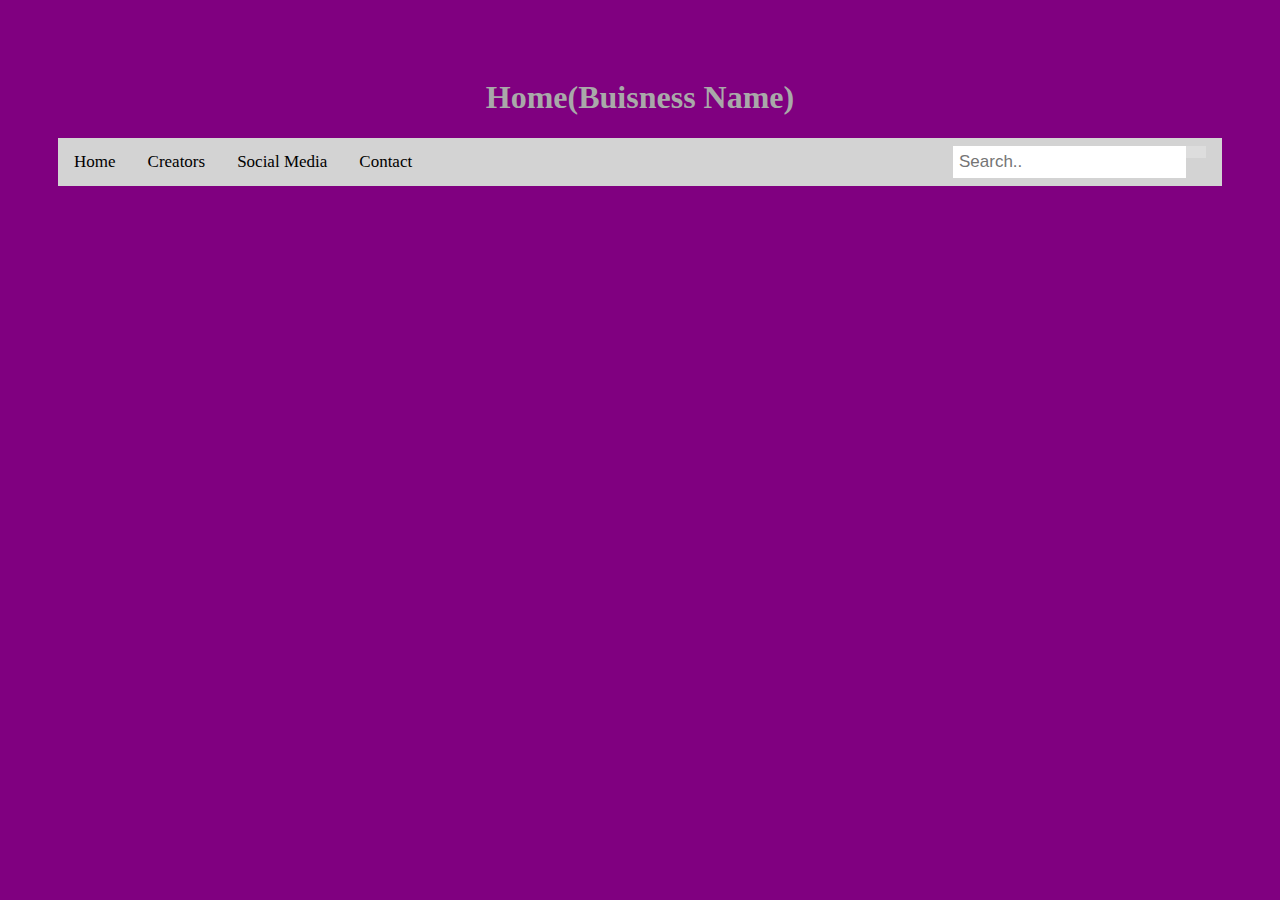
<file: index.html>
<!DOCTYPE html>
<html>
<head>
    <title>Home</title>
    <link rel="stylesheet" href="css/index.css">
</head>
    <body>
        <h1>Home(Buisness Name)</h1>
        <div class="topnav">
            <a href="index.html">Home</a>
            <a href="html/creator.html">Creators</a>
            <a href="html/social.html">Social Media</a>
            <a href="html/contact.html">Contact</a>
            <div class="search-container">
                <form action="/action_page.php">
                    <input type="text" placeholder="Search.." name="search">
                    <button type="submit"><i class="fa fa-search"></i></button>
                </form>
            </div>
        </div>       
    </body>

</html>
</file>
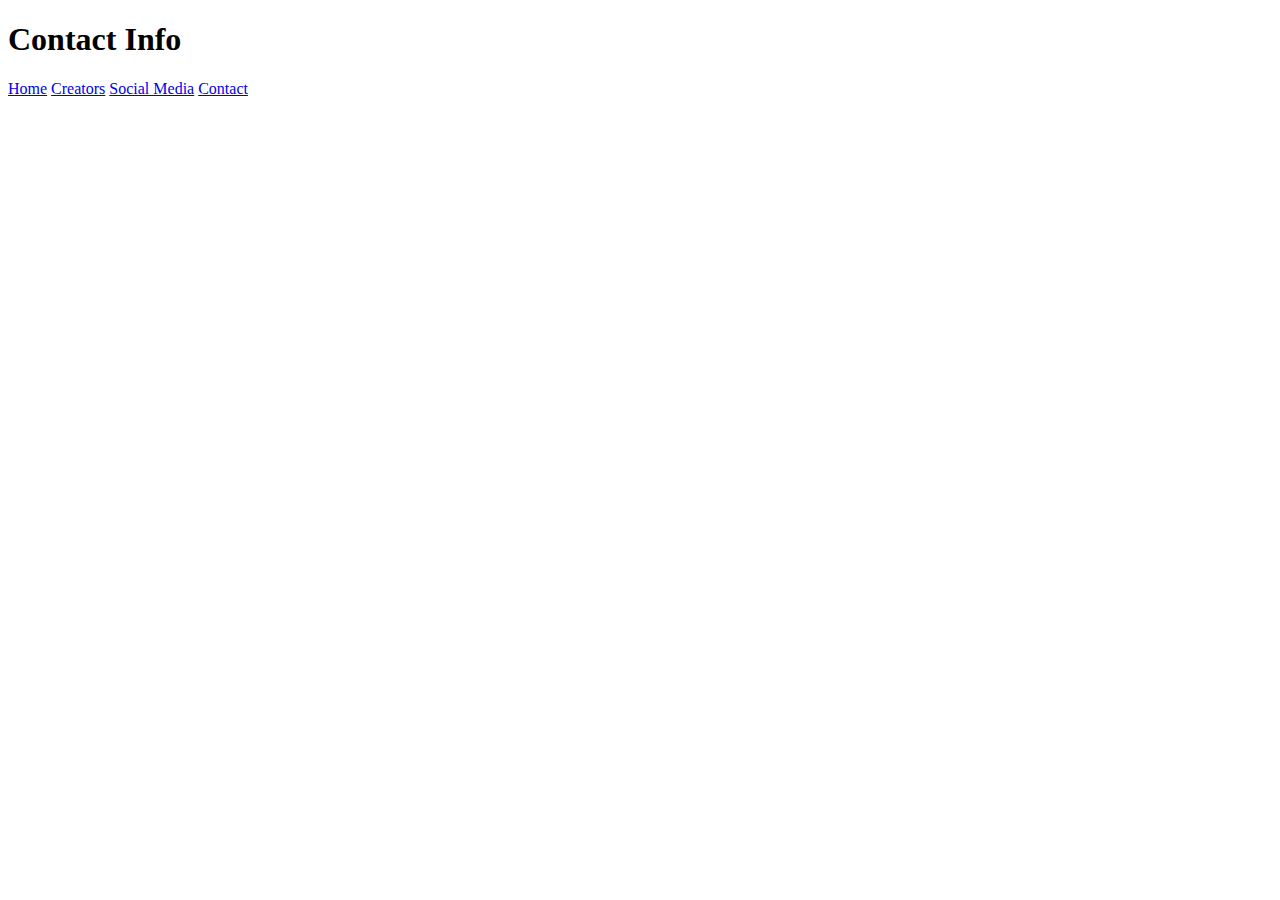
<file: contact.html>
<!DOCTYPE html>
<html>
    <head>
        <title>Contact</title>
    </head>
    <body>
        <h1>Contact Info</h1>
        <a href="home.html">Home</a>
        <a href="creator.html">Creators</a>
        <a href="social.html">Social Media</a>
        <a href="contact.html">Contact</a>
    </body>

</html>
</file>
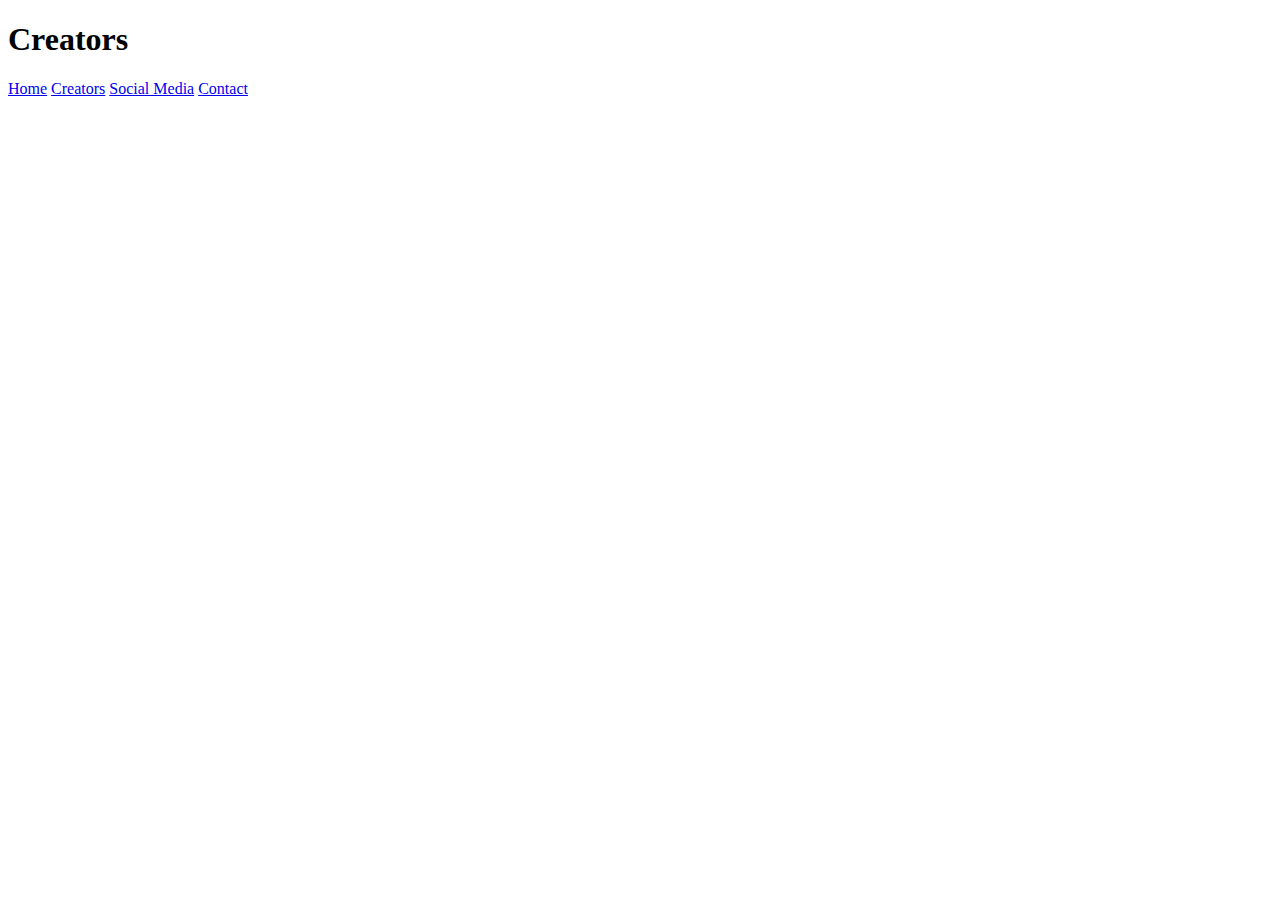
<file: creator.html>
<!DOCTYPE html>
<html>
    <head>
        <title>Creator</title>
    </head>
    <body>
        <h1>Creators</h1>
        <a href="home.html">Home</a>
        <a href="creator.html">Creators</a>
        <a href="social.html">Social Media</a>
        <a href="contact.html">Contact</a>
    </body>

</html>
</file>
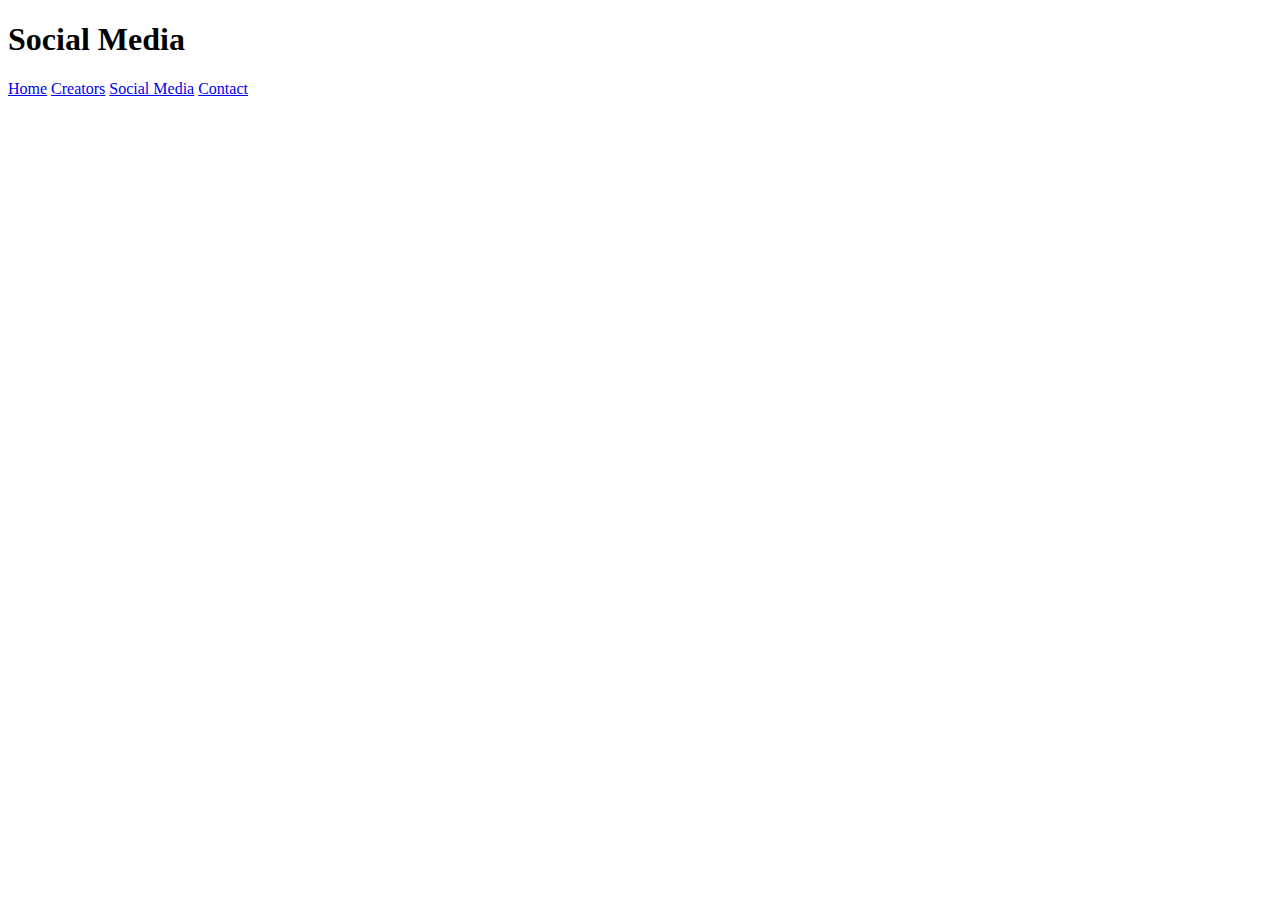
<file: social.html>
<!DOCTYPE html>
<html>
    <head>
        <title>Social Media</title>
    </head>
    <body>
        <h1>Social Media</h1>
        <a href="home.html">Home</a>
        <a href="creator.html">Creators</a>
        <a href="social.html">Social Media</a>
        <a href="contact.html">Contact</a>
    </body>

</html>
</file>
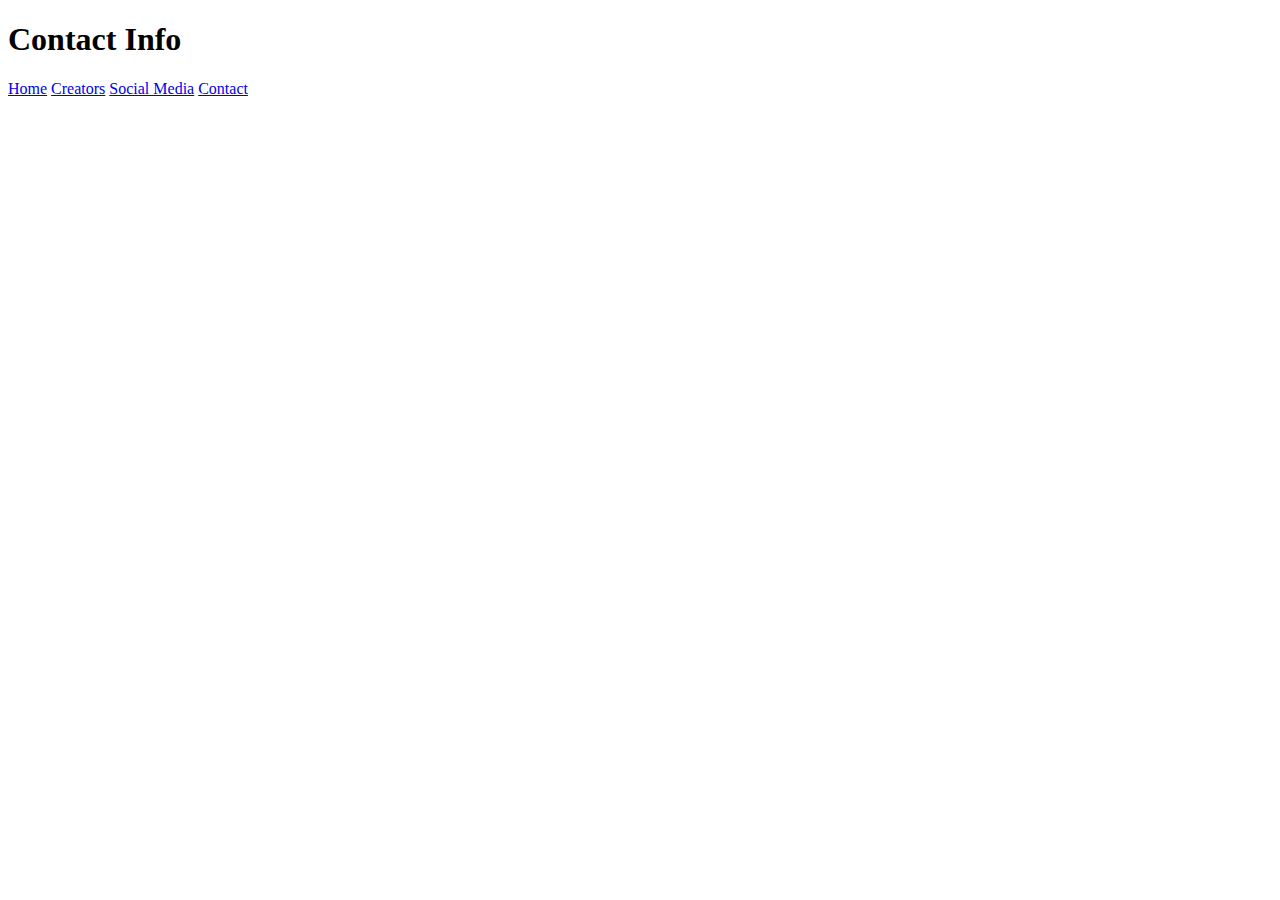
<file: html/contact.html>
<!DOCTYPE html>
<html>
    <head>
        <title>Contact</title>
    </head>
    <body>
        <h1>Contact Info</h1>
        <a href="../home.html">Home</a>
        <a href="creator.html">Creators</a>
        <a href="social.html">Social Media</a>
        <a href="contact.html">Contact</a>
    </body>

</html>
</file>
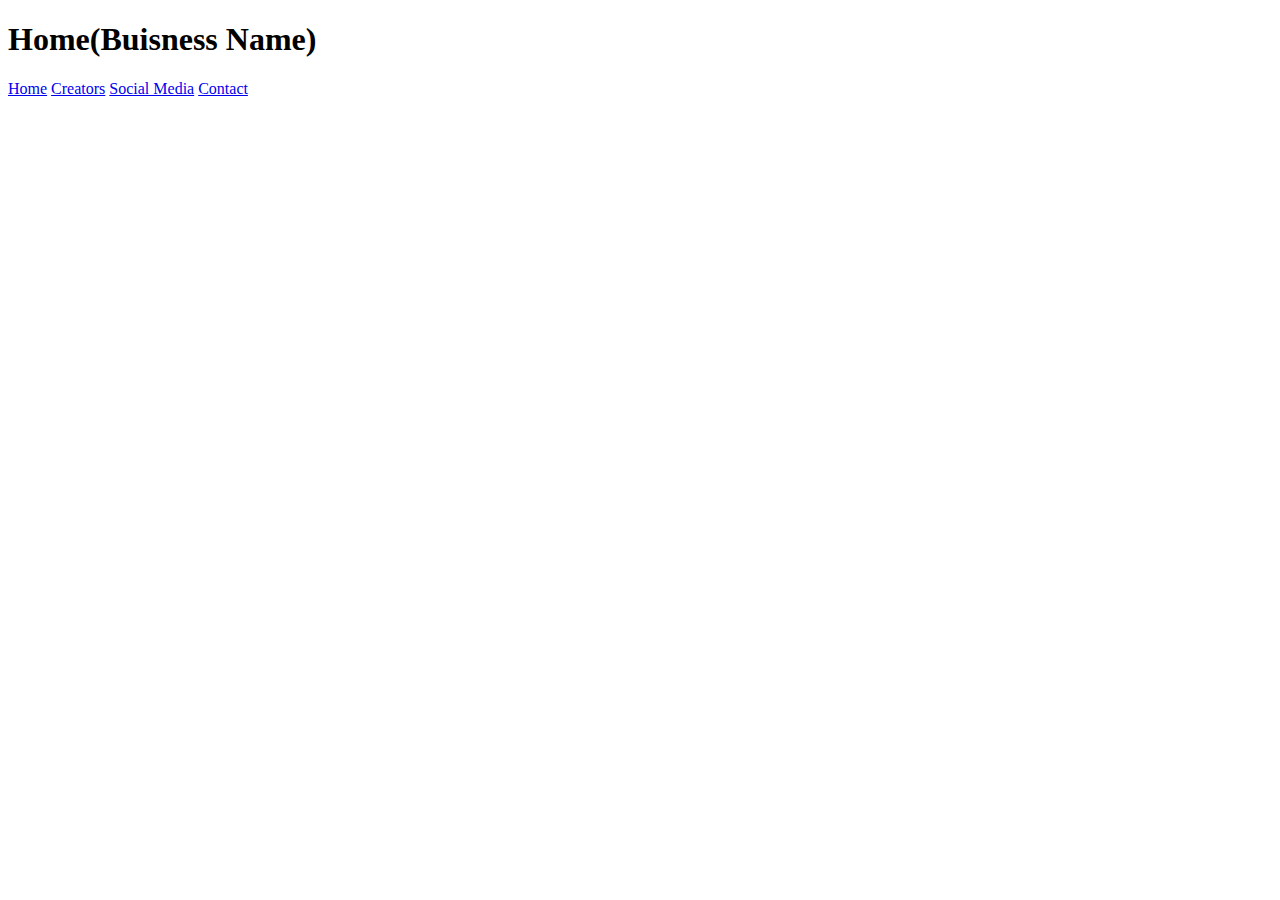
<file: html/home.html>
<!DOCTYPE html>
<html>
<head>
    <title>Home</title>
    <!---<link rel="stylesheet" href="../css/home.css">-->
</head>
    <body>
        <h1>Home(Buisness Name)</h1>
        <a href="home.html">Home</a>
        <a href="creator.html">Creators</a>
        <a href="social.html">Social Media</a>
        <a href="contact.html">Contact</a>
    </body>

</html>
</file>
<file: css/index.css>
body {
    background-color: purple;
    padding: 50px 50px 50px 50px;
}

h1 {
    text-align: center;
    color: darkgrey;
    
}

.topnav {
    background-color: lightgrey;
    overflow: hidden;
}

.topnav a {
    float: left;
    display: block;
    color: black;
    text-align: center;
    padding: 14px 16px;
    text-decoration: none;
    font-size: 17px;
}

/* Color of box and text when mouse is hovering over the link
.topnav a.hover {
    background-color: #ddd;
    color: black;
}

Color of the link when currently on that page
.topnav a.active {
    background-color: #2196F3;
    color: white;
} */

/*Text style inside search box*/
.topnav input[type=text] {
    padding: 6px;
    margin-top: 8px;
    font-size: 17px;
    border: none;
}

.topnav .search-container {
    float: right;
}

.topnav .search-container button {
    float: right;
    padding: 6px 10px;
    margin-top: 8px;
    margin-right: 16px;
    background: #ddd;
    font-size: 17px;
    border: none;
    cursor: pointer;
}

.topnav .search-container button:hover {
    background: #ccc;
}
</file>
